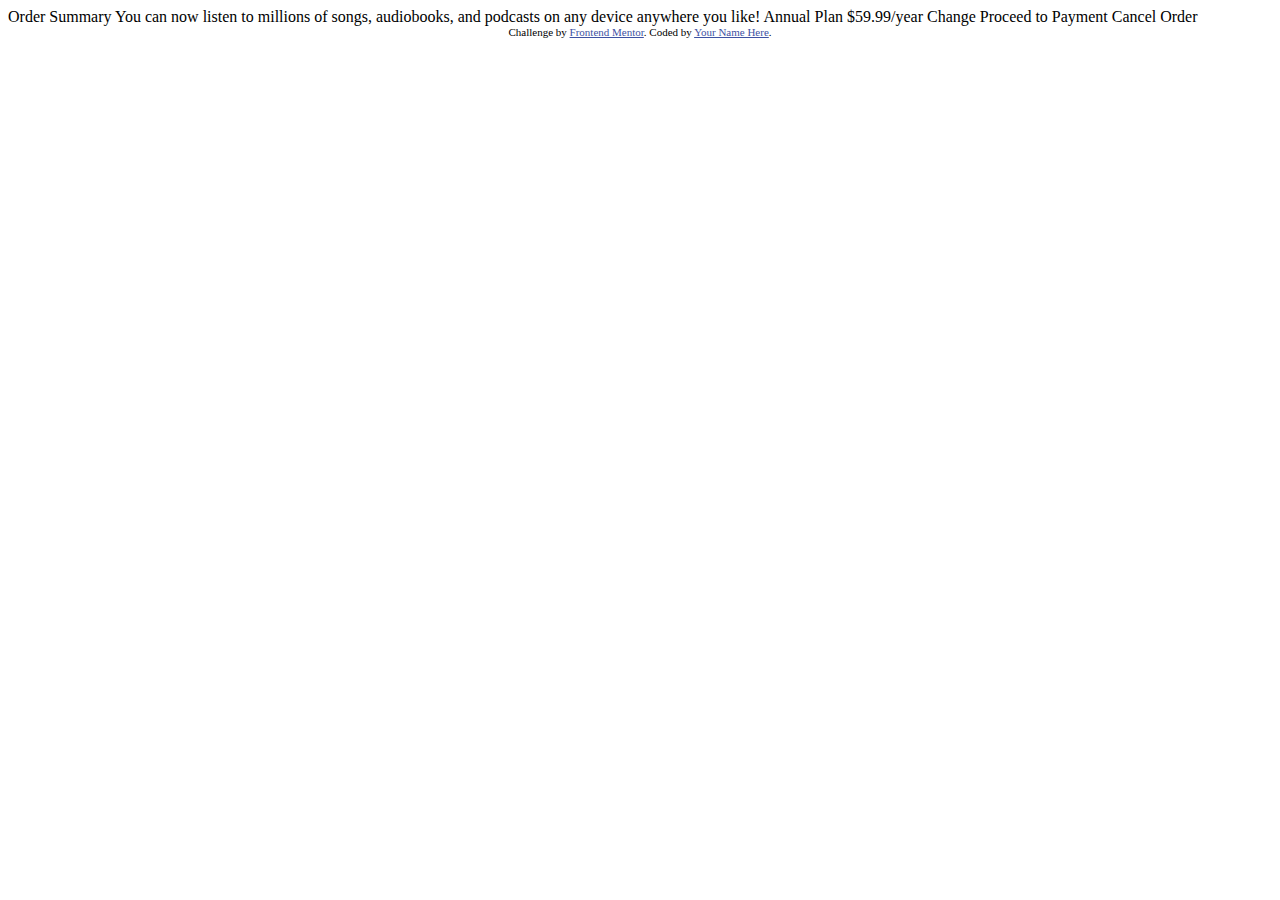
<file: index.html>
<!DOCTYPE html>
<html lang="en">
<head>
  <meta charset="UTF-8">
  <meta name="viewport" content="width=device-width, initial-scale=1.0"> <!-- displays site properly based on user's device -->

  <link rel="icon" type="image/png" sizes="32x32" href="./images/favicon-32x32.png">
  
  <title>Frontend Mentor | Order summary card</title>

  <!-- Feel free to remove these styles or customise in your own stylesheet 👍 -->
  <style>
    .attribution { font-size: 11px; text-align: center; }
    .attribution a { color: hsl(228, 45%, 44%); }
  </style>
</head>
<body>

  Order Summary

  You can now listen to millions of songs, audiobooks, and podcasts on any 
  device anywhere you like!

  Annual Plan
  $59.99/year

  Change

  Proceed to Payment
  Cancel Order
  
  <div class="attribution">
    Challenge by <a href="https://www.frontendmentor.io?ref=challenge" target="_blank">Frontend Mentor</a>. 
    Coded by <a href="#">Your Name Here</a>.
  </div>
</body>
</html>
</file>
